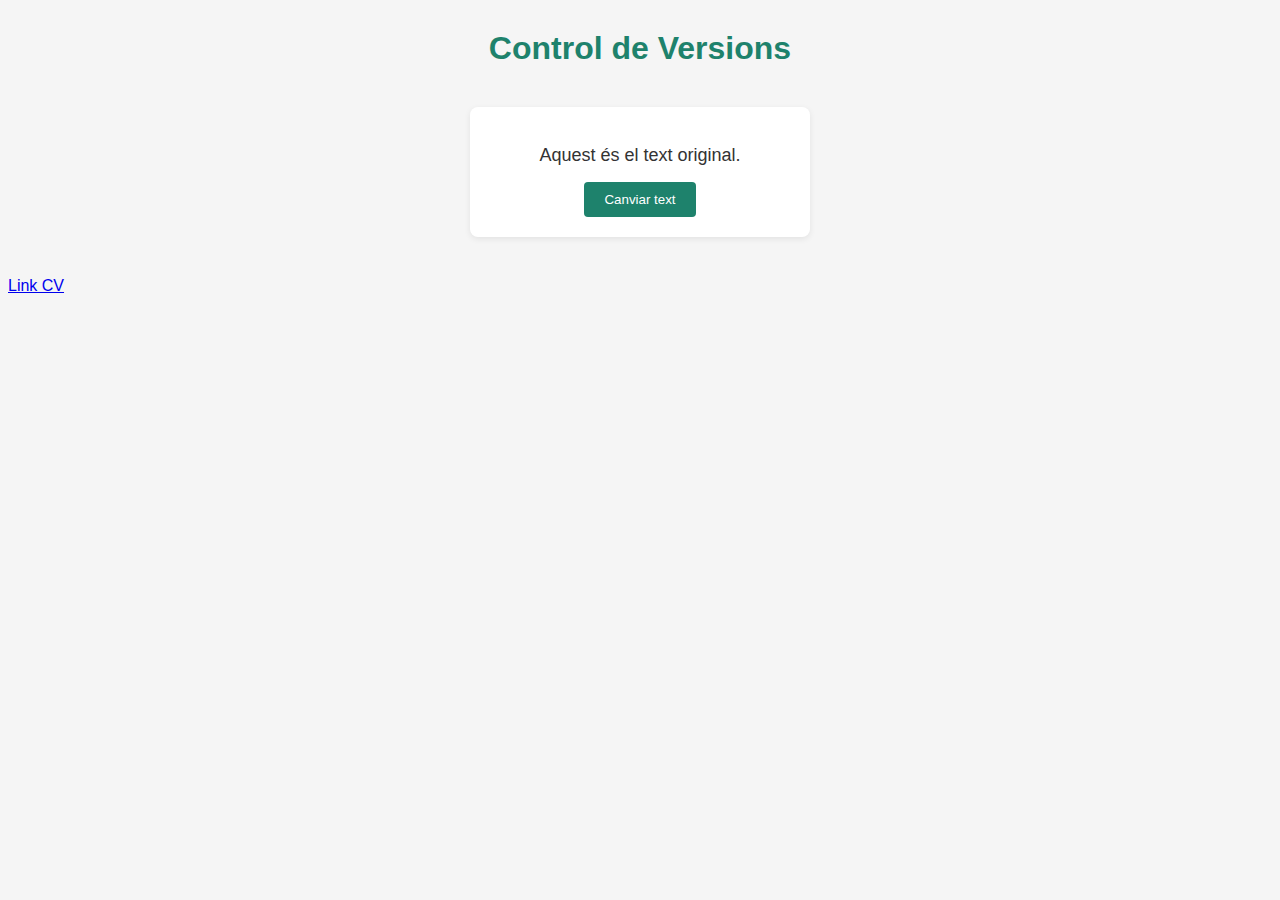
<file: index.html>
<html lang="es">

<head>
    <meta charset="UTF-8">
    <title>Control de Versions</title>
    <link rel="stylesheet" href="styles.css">
</head>

<body>
    <h1>Control de Versions</h1>
    <div id="contenedor">
        <p id="textoDiv">Aquest és el text original.</p>
        <button id="btnCambiar">Canviar text</button>
    </div>
    <a href="./cv/index.html">Link CV</a>
    <script src="script.js"></script>
</body>

</html>
</file>
<file: styles.css>
body {
  font-family: Arial, sans-serif;
  background: #f5f5f5;
}

h1 {
  
 
  margin: 30px auto; 
  text-align: center;
  color: #1e826c;

}
#contenedor {
  width: 300px;
  padding: 20px;
  margin: 40px auto;
  background: #FFF;
  border-radius: 8px;
  box-shadow: 0 2px 6px rgba(0,0,0,0.08);
  text-align: center;
}
#textoDiv {
  color: #333;
  font-size: 18px;
  margin-bottom: 16px;
}
#btnCambiar {
  padding: 10px 20px;
  background: #1e826c;
  color: #FFF;
  border: none;
  border-radius: 4px;
  cursor: pointer;
}
#btnCambiar:hover {
  background: #2ec2a2;
}
</file>
